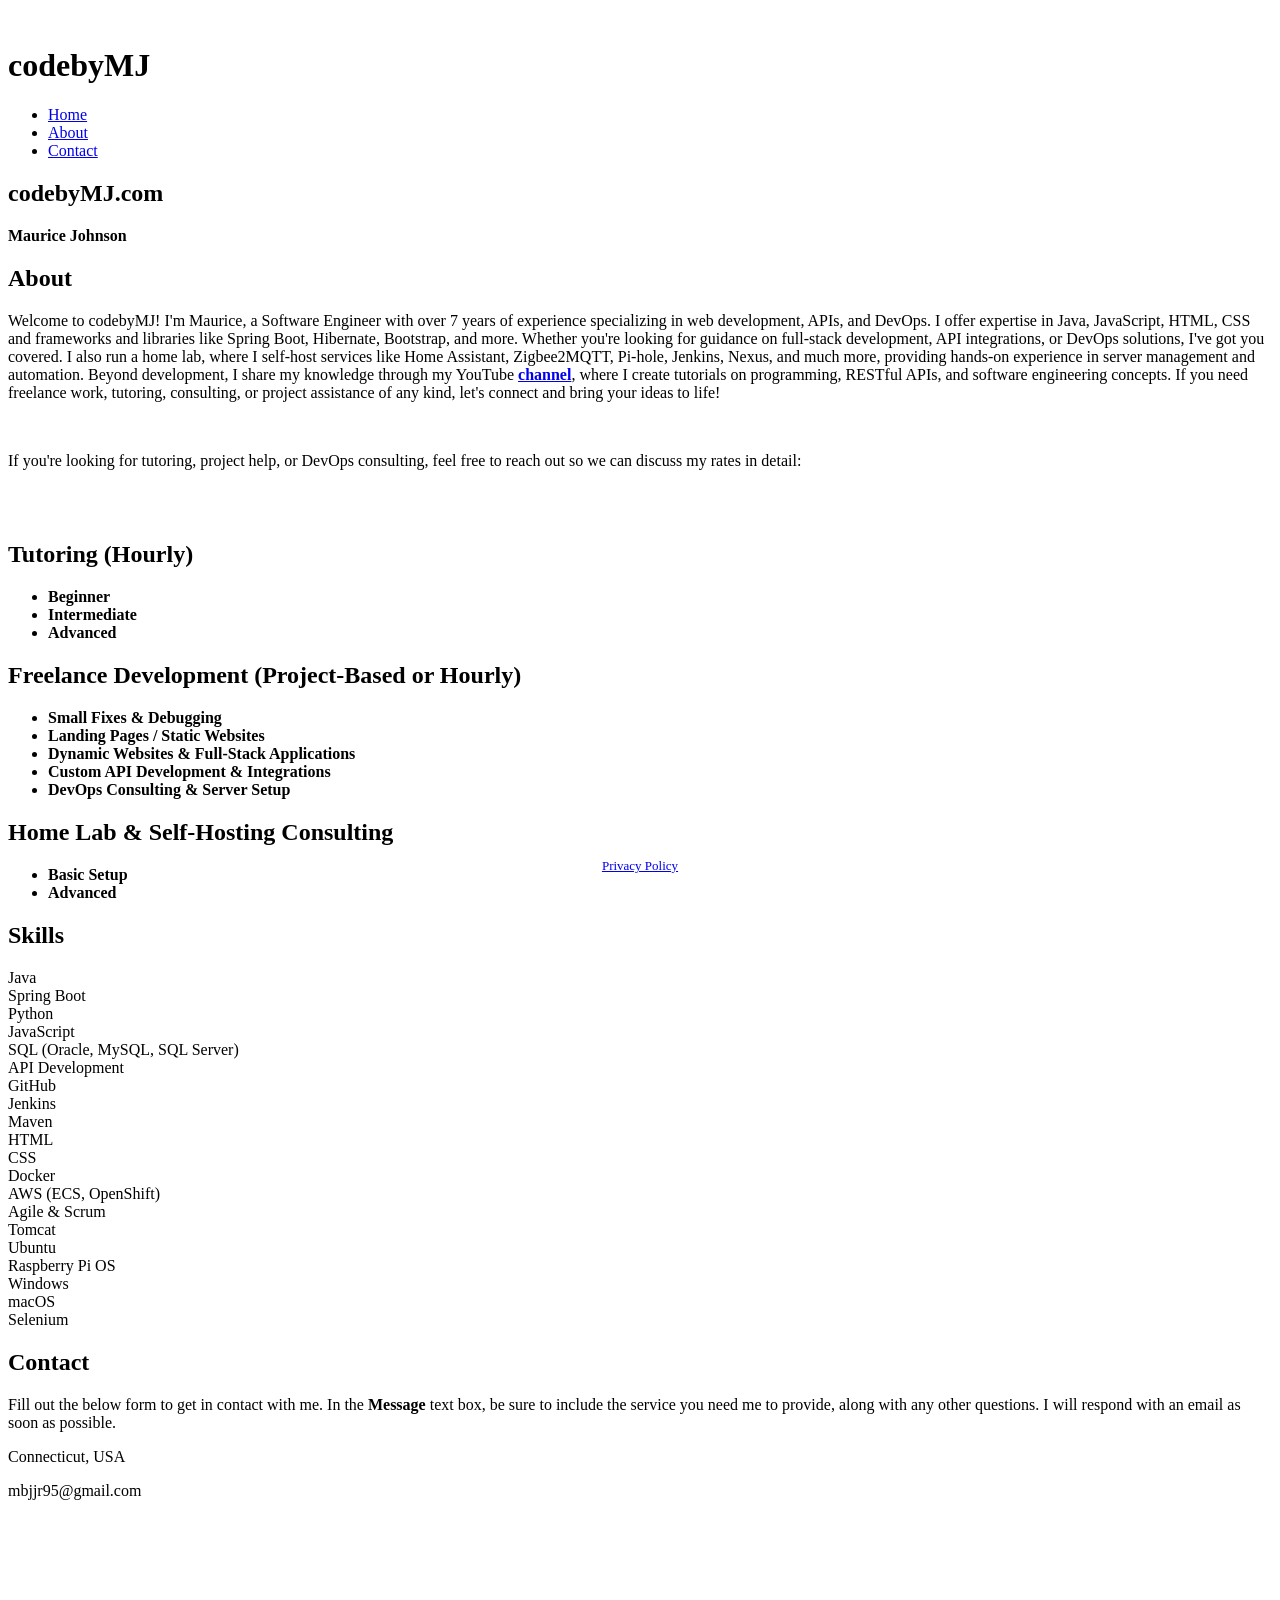
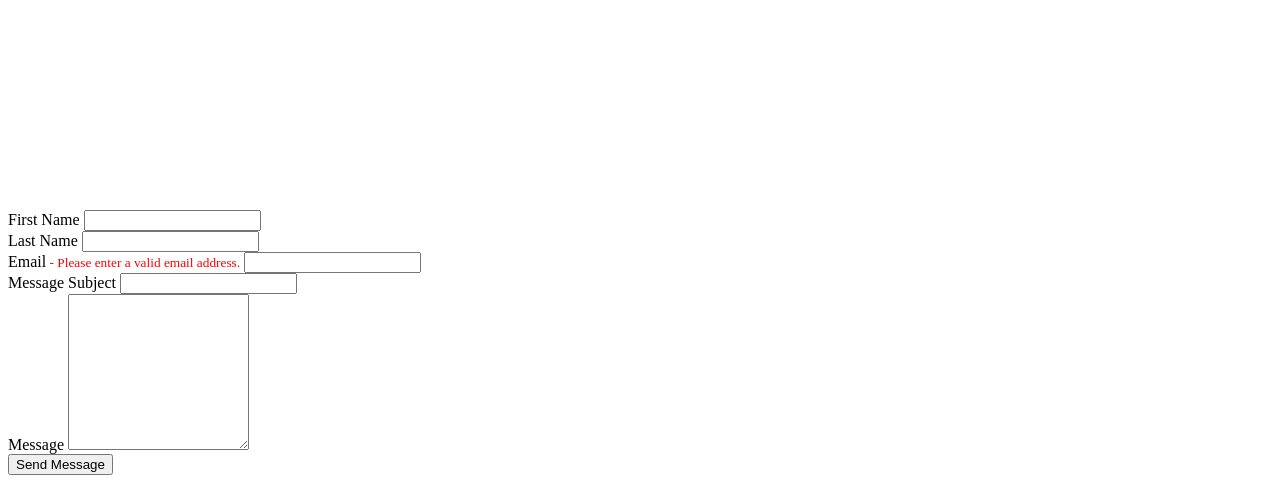
<file: src/main/resources/templates/index.html>
<!DOCTYPE html>
<html lang="en" xmlns:th="http://www.thymeleaf.org">

<head>
  <meta charset="utf-8">
  <meta content="width=device-width, initial-scale=1.0" name="viewport">

  <title>codebyMJ</title>
  <meta content="" name="description">
  <meta content="" name="keywords">

  <!-- Favicons -->
  <link th:href="@{/img/favicon.ico}" rel="icon">

  <!-- Google Fonts -->
  <link th:href="@{https://fonts.googleapis.com/css?family=Open+Sans:300,300i,400,400i,600,600i,700,700i|Raleway:300,300i,400,400i,500,500i,600,600i,700,700i|Poppins:300,300i,400,400i,500,500i,600,600i,700,700i}" rel="stylesheet">

  <!-- Vendor CSS Files -->
  <link th:href="@{/vendor/aos/aos.css}" rel="stylesheet">
  <link th:href="@{/vendor/bootstrap/css/bootstrap.min.css}" rel="stylesheet">
  <link th:href="@{/vendor/bootstrap-icons/bootstrap-icons.css}" rel="stylesheet">
  <link th:href="@{/vendor/boxicons/css/boxicons.min.css}" rel="stylesheet">
  <link th:href="@{/vendor/glightbox/css/glightbox.min.css}" rel="stylesheet">
  <link th:href="@{/vendor/swiper/swiper-bundle.min.css}" rel="stylesheet">
  <!-- Template Main CSS File -->
  <link th:href="@{/css/style.css}" rel="stylesheet">

  <!-- Vendor JS Files -->
  <script th:src="@{/vendor/aos/aos.js}"></script>
  <script th:src="@{/vendor/bootstrap/js/bootstrap.bundle.min.js}"></script>
  <script th:src="@{/vendor/glightbox/js/glightbox.min.js}"></script>
  <script th:src="@{/vendor/isotope-layout/isotope.pkgd.min.js}"></script>
  <script th:src="@{/vendor/purecounter/purecounter.js}"></script>
  <script th:src="@{/vendor/swiper/swiper-bundle.min.js}"></script>
  <script th:src="@{/vendor/typed.js/typed.min.js}"></script>
  <script th:src="@{/vendor/waypoints/noframework.waypoints.js}"></script>
  <script th:src="@{/vendor/jquery/jquery-3.6.0.js}"></script>

</head>

<body>

  <!-- ======= Mobile nav toggle button ======= -->
  <i class="bi bi-list mobile-nav-toggle d-xl-none"></i>

  <!-- ======= Header ======= -->
  <header id="header">
    <div class="d-flex flex-column">

      <div class="profile">
        <img th:src="@{/img/oval_photo.jpeg}" alt="" class="img-fluid rounded-circle">
        <h1 class="text-light">codebyMJ</h1>
        <div class="social-links mt-3 text-center">
          <a th:href="@{mailto:mbjjr95@gmail.com}" class="gmail" target="_blank"><i class="bi bi-google"></i></a>
          <a th:href="@{https://www.linkedin.com/in/mauricej95/}" target="_blank" class="linkedin"><i class="bx bxl-linkedin"></i></a>
          <a th:href="@{https://github.com/johnsonmau}" target="_blank" class="github"><i class="bx bxl-github"></i></a>
          <a th:href="@{https://www.youtube.com/channel/UC0kEXeqojM8RqUCejco4_jg}" target="_blank" class="youtube"><i class="bx bxl-youtube"></i></a>
        </div>
      </div>

      <nav id="navbar" class="nav-menu navbar">
        <ul>
          <li><a href="#hero" class="nav-link scrollto active"><i class="bx bx-home"></i> <span>Home</span></a></li>
          <li><a id="aboutButton" href="#about" class="nav-link scrollto"><i class="bx bx-user"></i> <span>About</span></a></li>
          <li><a href="#contact" class="nav-link scrollto"><i class="bx bx-envelope"></i> <span>Contact</span></a></li>
        </ul>
      </nav><!-- .nav-menu -->
    </div>

    <footer style="text-align: center; position: absolute; bottom: 0; left: 0; width: 100%; padding-bottom: 10px; font-size: 13px;">
      <div class="container" style="margin: 0 auto; display: flex; justify-content: center; width: 100%;">
        <div class="privacyPolicy">
          <a href="/privacy">Privacy Policy</a>
        </div>
      </div>
      <div class="container" style="margin: 0 auto; display: flex; justify-content: center; width: 100%;">
        <div class="copyright" style="color: #fff">
          &copy; Copyright <strong><span>codebyMJ.com</span></strong>
        </div>
      </div>
    </footer>


  </header><!-- End Header -->
  <!-- ======= Hero Section ======= -->
  <section id="hero" class="d-flex flex-column justify-content-center align-items-center">
    <div class="hero-container" data-aos="fade-in">
      <h1>codebyMJ.com</h1>
      <p style="display: inline; font-weight: bold">Maurice Johnson</p>
      <p><span class="typed" data-typed-items="Developer, Software Engineer, Freelancer, Consultant, Tutor"></span></p>
    </div>

  </section><!-- End Hero -->


  <main id="main">

    <!-- ======= About Section ======= -->
    <section id="about" class="about container">

        <div class="section-title">
          <h2>About</h2>
          <p>
            Welcome to codebyMJ! I'm Maurice, a Software Engineer with over 7 years of experience specializing
            in web development, APIs, and DevOps. I offer expertise in Java, JavaScript, HTML, CSS
            and frameworks and libraries like Spring Boot, Hibernate, Bootstrap, and more. Whether you're looking for guidance
            on full-stack development, API integrations, or DevOps solutions, I've got you covered.
            I also run a home lab, where I self-host services like Home Assistant,
            Zigbee2MQTT, Pi-hole, Jenkins, Nexus, and much more, providing hands-on experience in server management and automation.
            Beyond development, I share my knowledge through my YouTube
            <strong><a href="https://www.youtube.com/channel/UC0kEXeqojM8RqUCejco4_jg">channel</a></strong>, where I
            create tutorials on programming, RESTful APIs, and software engineering concepts. If you need freelance work,
            tutoring, consulting, or project assistance of any kind, let's connect and bring your ideas to life!
          </p>
          <br>
          <p>If you're looking for tutoring, project help, or DevOps consulting, feel free to reach out so we can discuss my rates in detail:</p>
          <br><br>
          <h2>Tutoring (Hourly)</h2>
          <ul>
            <li><strong>Beginner</strong></li>
            <li><strong>Intermediate</strong></li>
            <li><strong>Advanced</strong></li>
          </ul>

          <h2>Freelance Development (Project-Based or Hourly)</h2>
          <ul>
            <li><strong>Small Fixes & Debugging</strong></li>
            <li><strong>Landing Pages / Static Websites</strong></li>
            <li><strong>Dynamic Websites & Full-Stack Applications</strong></li>
            <li><strong>Custom API Development & Integrations</strong></li>
            <li><strong>DevOps Consulting & Server Setup</strong></li>
          </ul>

          <h2>Home Lab & Self-Hosting Consulting</h2>
          <ul>
            <li><strong>Basic Setup</strong></li>
            <li><strong>Advanced</strong></li>
          </ul>

          <!-- ======= Skills Section ======= -->
          <section id="skills" class="skills section-bg">
            <div class="container">

              <div class="section-title">
                <h2>Skills</h2>
              </div>

              <div class="row skills-content">

                <div class="col-lg-6" data-aos="fade-up">
                  <div class="progress">
                    <span class="skill">Java</span>
                    <div class="progress-bar-wrap">
                      <div class="progress-bar" role="progressbar" style="width: 85%;"></div>
                    </div>
                  </div>
                  <div class="progress">
                    <span class="skill">Spring Boot</span>
                    <div class="progress-bar-wrap">
                      <div class="progress-bar" role="progressbar" style="width: 80%;"></div>
                    </div>
                  </div>
                  <div class="progress">
                    <span class="skill">Python</span>
                    <div class="progress-bar-wrap">
                      <div class="progress-bar" role="progressbar" style="width: 70%;"></div>
                    </div>
                  </div>
                  <div class="progress">
                    <span class="skill">JavaScript</span>
                    <div class="progress-bar-wrap">
                      <div class="progress-bar" role="progressbar" style="width: 75%;"></div>
                    </div>
                  </div>
                  <div class="progress">
                    <span class="skill">SQL (Oracle, MySQL, SQL Server)</span>
                    <div class="progress-bar-wrap">
                      <div class="progress-bar" role="progressbar" style="width: 80%;"></div>
                    </div>
                  </div>
                  <div class="progress">
                    <span class="skill">API Development</span>
                    <div class="progress-bar-wrap">
                      <div class="progress-bar" role="progressbar" style="width: 80%;"></div>
                    </div>
                  </div>
                  <div class="progress">
                    <span class="skill">GitHub</span>
                    <div class="progress-bar-wrap">
                      <div class="progress-bar" role="progressbar" style="width: 85%;"></div>
                    </div>
                  </div>
                  <div class="progress">
                    <span class="skill">Jenkins</span>
                    <div class="progress-bar-wrap">
                      <div class="progress-bar" role="progressbar" style="width: 70%;"></div>
                    </div>
                  </div>
                  <div class="progress">
                    <span class="skill">Maven</span>
                    <div class="progress-bar-wrap">
                      <div class="progress-bar" role="progressbar" style="width: 75%;"></div>
                    </div>
                  </div>
                  <div class="progress">
                    <span class="skill">HTML</span>
                    <div class="progress-bar-wrap">
                      <div class="progress-bar" role="progressbar" style="width: 90%;"></div>
                    </div>
                  </div>
                </div>

                <div class="col-lg-6" data-aos="fade-up" data-aos-delay="100">
                  <div class="progress">
                    <span class="skill">CSS</span>
                    <div class="progress-bar-wrap">
                      <div class="progress-bar" role="progressbar" style="width: 85%;"></div>
                    </div>
                  </div>
                  <div class="progress">
                    <span class="skill">Docker</span>
                    <div class="progress-bar-wrap">
                      <div class="progress-bar" role="progressbar" style="width: 60%;"></div>
                    </div>
                  </div>
                  <div class="progress">
                    <span class="skill">AWS (ECS, OpenShift)</span>
                    <div class="progress-bar-wrap">
                      <div class="progress-bar" role="progressbar" style="width: 70%;"></div>
                    </div>
                  </div>
                  <div class="progress">
                    <span class="skill">Agile & Scrum</span>
                    <div class="progress-bar-wrap">
                      <div class="progress-bar" role="progressbar" style="width: 80%;"></div>
                    </div>
                  </div>
                  <div class="progress">
                    <span class="skill">Tomcat</span>
                    <div class="progress-bar-wrap">
                      <div class="progress-bar" role="progressbar" style="width: 75%;"></div>
                    </div>
                  </div>
                  <div class="progress">
                    <span class="skill">Ubuntu</span>
                    <div class="progress-bar-wrap">
                      <div class="progress-bar" role="progressbar" style="width: 80%;"></div>
                    </div>
                  </div>
                  <div class="progress">
                    <span class="skill">Raspberry Pi OS</span>
                    <div class="progress-bar-wrap">
                      <div class="progress-bar" role="progressbar" style="width: 65%;"></div>
                    </div>
                  </div>
                  <div class="progress">
                    <span class="skill">Windows</span>
                    <div class="progress-bar-wrap">
                      <div class="progress-bar" role="progressbar" style="width: 85%;"></div>
                    </div>
                  </div>
                  <div class="progress">
                    <span class="skill">macOS</span>
                    <div class="progress-bar-wrap">
                      <div class="progress-bar" role="progressbar" style="width: 80%;"></div>
                    </div>
                  </div>
                  <div class="progress">
                    <span class="skill">Selenium</span>
                    <div class="progress-bar-wrap">
                      <div class="progress-bar" role="progressbar" style="width: 70%;"></div>
                    </div>
                  </div>
                </div>

              </div>

            </div>
          </section>
          <!-- End Skills Section -->
      </div>
    </section>

    <!-- ======= Contact Section ======= -->
    <section id="contact" class="contact">
      <div class="container">

        <div class="section-title">
          <h2>Contact</h2>
          <p>Fill out the below form to get in contact with me. In the <strong>Message</strong> text box, be sure to include the service you need me to provide, along with any other questions. I will respond with an email as soon as possible.</p>
        </div>

        <div class="row" data-aos="fade-in">

          <div class="col-lg-5 d-flex align-items-stretch">
            <div class="info">
              <div class="address">
                <i class="bi bi-geo-alt"></i>
                <p>Connecticut, USA</p>
              </div>

              <div class="email">
                <i class="bi bi-envelope"></i>
                <p>mbjjr95@gmail.com</p>
              </div>

              <iframe src="https://www.google.com/maps/embed?pb=!1m18!1m12!1m3!1d47614.497712682314!2d-72.71510638383808!3d41.765682133057645!2m3!1f0!2f0!3f0!3m2!1i1024!2i768!4f13.1!3m3!1m2!1s0x89e65311f21151a5%3A0xcc8e4aa8e97d5999!2sHartford%2C%20CT!5e0!3m2!1sen!2sus!4v1620849680013!5m2!1sen!2sus" frameborder="0" style="border:0; width: 100%; height: 290px;" allowfullscreen></iframe>
            </div>

          </div>

          <div class="col-lg-7 mt-5 mt-lg-0 d-flex align-items-stretch">
            <form role="form" class="email-form" method="post">
              <div class="row">
                <div class="form-group col-md-6">
                  <label id="fName" for="firstName" data-toggle="tooltip" title="Hooray!" data-severity="danger">First Name</label>
                  <input type="text" name="firstName" class="form-control" id="firstName" required>
                </div>
                <div class="form-group col-md-6">
                  <label id="lName" for="lastName">Last Name</label>
                  <input type="text" class="form-control" name="lastName" id="lastName" required>
                </div>
              </div>
              <div class="row">
                <div class="form-group col-md-6">
                  <label id="emailLabel" for="email">Email</label><small id="emailFormWarn" style="color: red">
                  - Please enter a valid email address.</small>
                  <input type="email" name="email" class="form-control" id="email" required>
                </div>
                <div class="form-group col-md-6">
                  <label id="subLabel" for="subject">Message Subject</label>
                  <input type="text" class="form-control" name="subject" id="subject" required>
                </div>
              </div>
              <div class="form-group">
                <label id="messageLabel" for="message">Message</label>
                <textarea id="message" class="form-control" name="message" rows="10" required></textarea>
              </div>
              <div class="text-center">
                <button onclick="customSubmit(event)" id="sendContactButton" type="submit">Send Message</button>
                <!-- Spinner (hidden by default) -->
                <div id="spinner">
                  <div class="spinner-border text-black-50" role="status">
                    <span class="sr-only"></span>
                  </div>
                </div>
              </div>
            </form>
          </div>
        </div>

      </div>
    </section>
    <!-- End Contact Section -->

  </main><!-- End #main -->

  <a href="#" class="back-to-top d-flex align-items-center justify-content-center"><i class="bi bi-arrow-up-short"></i></a>

  <!-- Template Main JS File -->
  <script th:src="@{/js/index.js}"></script>
  <script th:src="@{/js/main.js}"></script>
</body>

</html>
</file>
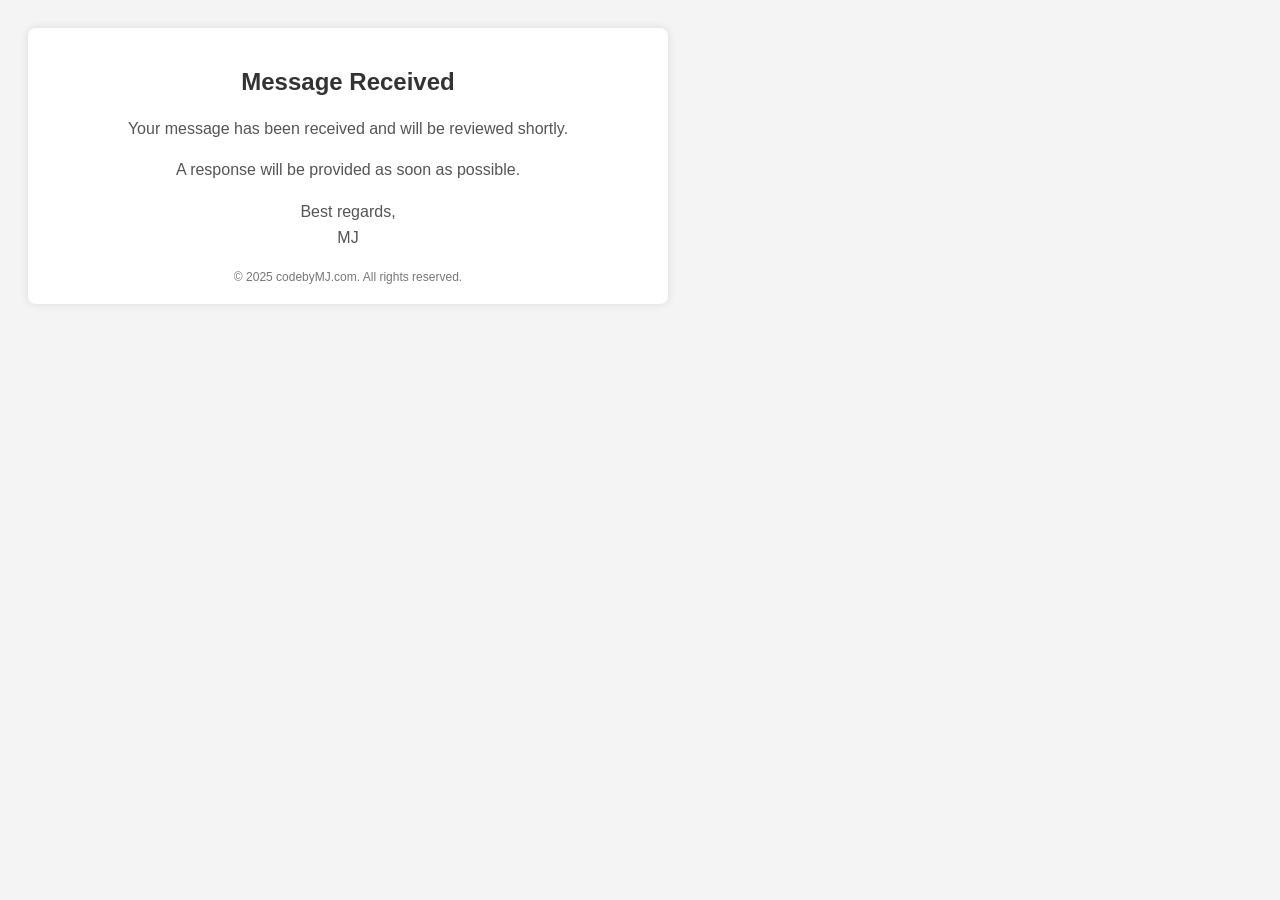
<file: src/main/resources/templates/email.html>
<!DOCTYPE html>
<html>
<head>
    <meta charset="UTF-8">
    <title>Message Received</title>
    <style>
        body {
            font-family: Arial, sans-serif;
            background-color: #f4f4f4;
            padding: 20px;
        }
        .container {
            max-width: 600px;
            background: #ffffff;
            padding: 20px;
            border-radius: 8px;
            box-shadow: 0 0 10px rgba(0, 0, 0, 0.1);
            text-align: center;
        }
        h2 {
            color: #333;
        }
        p {
            color: #555;
            line-height: 1.6;
        }
        .footer {
            margin-top: 20px;
            font-size: 12px;
            color: #777;
        }
    </style>
</head>
<body>
<div class="container">
    <h2>Message Received</h2>
    <p>Your message has been received and will be reviewed shortly.</p>
    <p>A response will be provided as soon as possible.</p>
    <p>Best regards,<br> MJ</p>
    <div class="footer">&copy; 2025 codebyMJ.com. All rights reserved.</div>
</div>
</body>
</html>
</file>
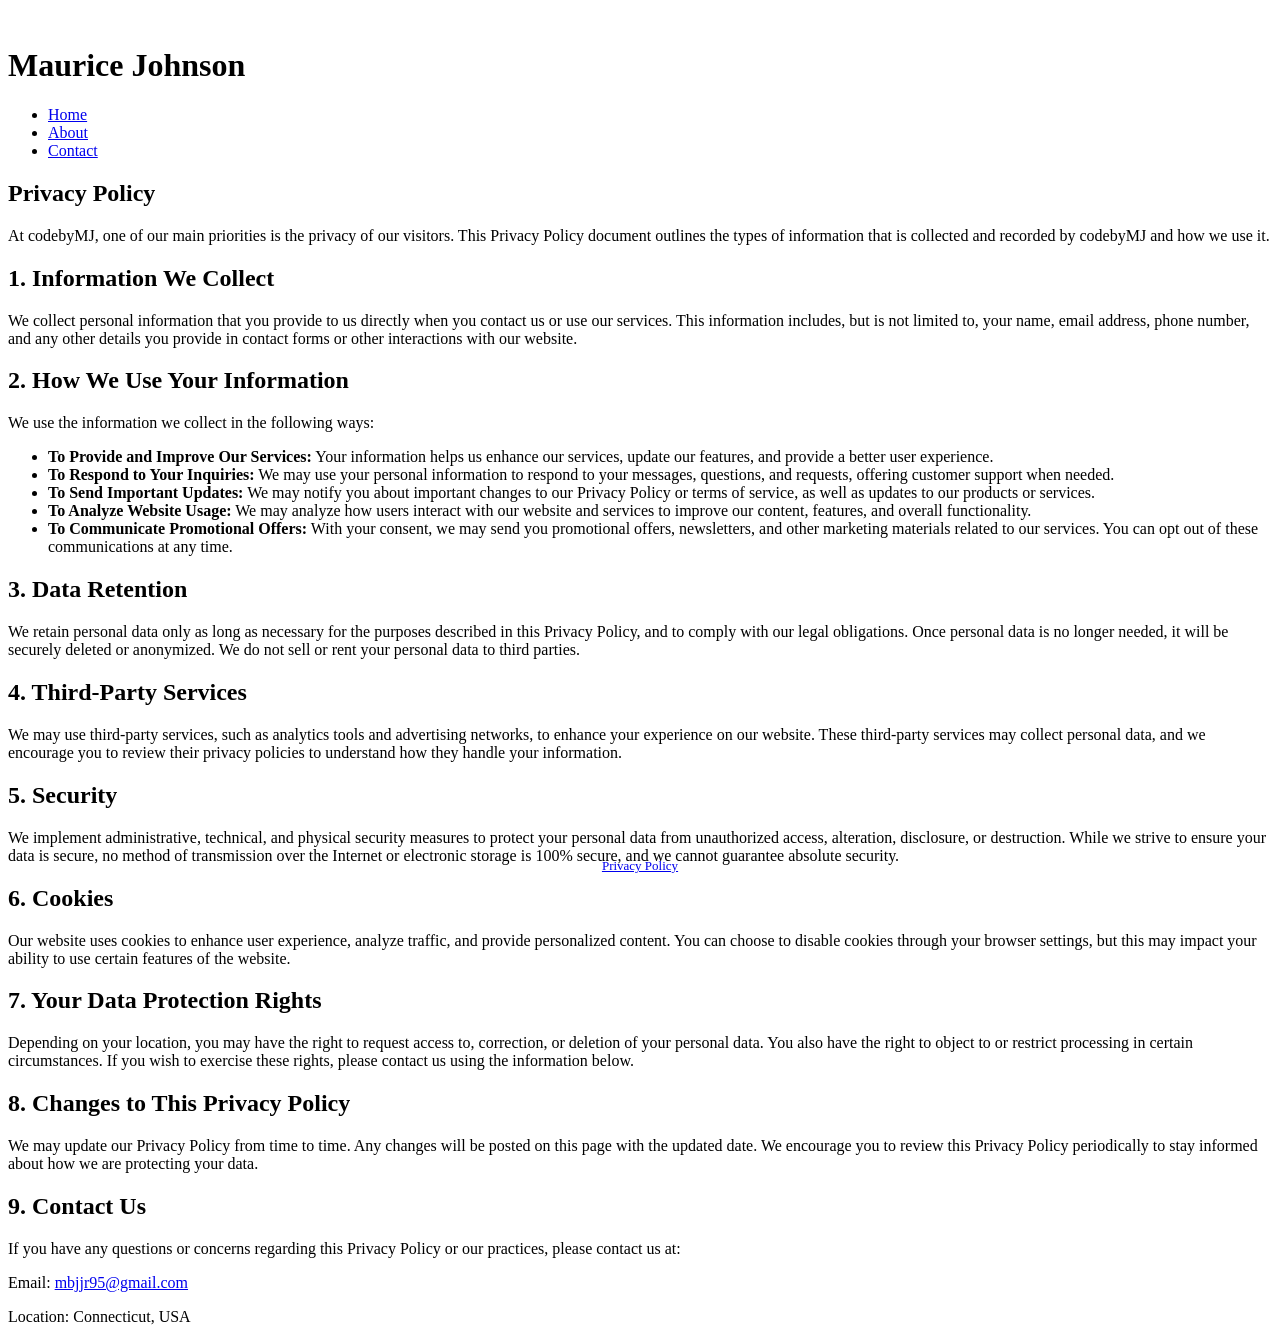
<file: src/main/resources/templates/privacy.html>
<!DOCTYPE html>
<html lang="en" xmlns:th="http://www.thymeleaf.org">

<head>
  <meta charset="utf-8">
  <meta content="width=device-width, initial-scale=1.0" name="viewport">

  <title>Privacy Policy - codebyMJ</title>
  <meta content="Privacy Policy for codebyMJ" name="description">
  <meta content="Privacy, Policy, Terms" name="keywords">

  <!-- Favicons -->
  <link th:href="@{/img/favicon.ico}" rel="icon">

  <!-- Google Fonts -->
  <link th:href="@{https://fonts.googleapis.com/css?family=Open+Sans:300,300i,400,400i,600,600i,700,700i|Raleway:300,300i,400,400i,500,500i,600,600i,700,700i|Poppins:300,300i,400,400i,500,500i,600,600i,700,700i}" rel="stylesheet">

  <!-- Vendor CSS Files -->
  <link th:href="@{/vendor/aos/aos.css}" rel="stylesheet">
  <link th:href="@{/vendor/bootstrap/css/bootstrap.min.css}" rel="stylesheet">
  <link th:href="@{/vendor/bootstrap-icons/bootstrap-icons.css}" rel="stylesheet">
  <link th:href="@{/vendor/boxicons/css/boxicons.min.css}" rel="stylesheet">
  <link th:href="@{/vendor/glightbox/css/glightbox.min.css}" rel="stylesheet">
  <link th:href="@{/vendor/swiper/swiper-bundle.min.css}" rel="stylesheet">
  <!-- Template Main CSS File -->
  <link th:href="@{/css/style.css}" rel="stylesheet">

  <!-- Vendor JS Files -->
  <script th:src="@{/vendor/aos/aos.js}"></script>
  <script th:src="@{/vendor/bootstrap/js/bootstrap.bundle.min.js}"></script>
  <script th:src="@{/vendor/glightbox/js/glightbox.min.js}"></script>
  <script th:src="@{/vendor/isotope-layout/isotope.pkgd.min.js}"></script>
  <script th:src="@{/vendor/purecounter/purecounter.js}"></script>
  <script th:src="@{/vendor/swiper/swiper-bundle.min.js}"></script>
  <script th:src="@{/vendor/typed.js/typed.min.js}"></script>
  <script th:src="@{/vendor/waypoints/noframework.waypoints.js}"></script>
  <script th:src="@{/vendor/jquery/jquery-3.6.0.js}"></script>

</head>

<body>

<!-- ======= Mobile nav toggle button ======= -->
<i class="bi bi-list mobile-nav-toggle d-xl-none"></i>

<!-- ======= Header ======= -->
<header id="header">
  <div class="d-flex flex-column">
    <div class="profile">
      <img th:src="@{/img/oval_photo.jpeg}" alt="" class="img-fluid rounded-circle">
      <h1 class="text-light">Maurice Johnson</h1>
      <div class="social-links mt-3 text-center">
        <a th:href="@{mailto:mbjjr95@gmail.com}" class="gmail" target="_blank"><i class="bi bi-google"></i></a>
        <a th:href="@{https://www.linkedin.com/in/mauricej95/}" target="_blank" class="linkedin"><i class="bx bxl-linkedin"></i></a>
        <a th:href="@{https://github.com/johnsonmau}" target="_blank" class="github"><i class="bx bxl-github"></i></a>
        <a th:href="@{https://www.youtube.com/channel/UC0kEXeqojM8RqUCejco4_jg}" target="_blank" class="youtube"><i class="bx bxl-youtube"></i></a>
      </div>
    </div>

    <nav id="navbar" class="nav-menu navbar">
      <ul>
        <li><a href="/#hero" class="nav-link scrollto"><i class="bx bx-home"></i> <span>Home</span></a></li>
        <li><a href="/#about" class="nav-link scrollto"><i class="bx bx-user"></i> <span>About</span></a></li>
        <li><a href="/#contact" class="nav-link scrollto"><i class="bx bx-envelope"></i> <span>Contact</span></a></li>
      </ul>
    </nav><!-- .nav-menu -->
  </div>

  <footer style="text-align: center; position: absolute; bottom: 0; left: 0; width: 100%; padding-bottom: 10px; font-size: 13px;">
    <div class="container" style="margin: 0 auto; display: flex; justify-content: center; width: 100%;">
      <div class="privacyPolicy">
        <a href="/privacy">Privacy Policy</a>
      </div>
    </div>
    <div class="container" style="margin: 0 auto; display: flex; justify-content: center; width: 100%;">
      <div class="copyright" style="color: #fff">
        &copy; Copyright <strong><span>codebyMJ.com</span></strong>
      </div>
    </div>
  </footer>
</header><!-- End Header -->

<main id="main">
  <!-- ======= Privacy Policy Section ======= -->
  <section id="privacy-policy" class="container">

    <div class="section-title">
      <h2>Privacy Policy</h2>
      <p>At codebyMJ, one of our main priorities is the privacy of our visitors. This Privacy Policy document outlines the types of information that is collected and recorded by codebyMJ and how we use it.</p>
    </div>

    <div class="section-title">
      <h2>1. Information We Collect</h2>
      <p>We collect personal information that you provide to us directly when you contact us or use our services. This information includes, but is not limited to, your name, email address, phone number, and any other details you provide in contact forms or other interactions with our website.</p>
    </div>

    <div class="section-title">
      <h2>2. How We Use Your Information</h2>
      <p>We use the information we collect in the following ways:</p>
      <ul>
        <li><strong>To Provide and Improve Our Services:</strong> Your information helps us enhance our services, update our features, and provide a better user experience.</li>
        <li><strong>To Respond to Your Inquiries:</strong> We may use your personal information to respond to your messages, questions, and requests, offering customer support when needed.</li>
        <li><strong>To Send Important Updates:</strong> We may notify you about important changes to our Privacy Policy or terms of service, as well as updates to our products or services.</li>
        <li><strong>To Analyze Website Usage:</strong> We may analyze how users interact with our website and services to improve our content, features, and overall functionality.</li>
        <li><strong>To Communicate Promotional Offers:</strong> With your consent, we may send you promotional offers, newsletters, and other marketing materials related to our services. You can opt out of these communications at any time.</li>
      </ul>
    </div>

    <div class="section-title">
      <h2>3. Data Retention</h2>
      <p>We retain personal data only as long as necessary for the purposes described in this Privacy Policy, and to comply with our legal obligations. Once personal data is no longer needed, it will be securely deleted or anonymized. We do not sell or rent your personal data to third parties.</p>
    </div>

    <div class="section-title">
      <h2>4. Third-Party Services</h2>
      <p>We may use third-party services, such as analytics tools and advertising networks, to enhance your experience on our website. These third-party services may collect personal data, and we encourage you to review their privacy policies to understand how they handle your information.</p>
    </div>

    <div class="section-title">
      <h2>5. Security</h2>
      <p>We implement administrative, technical, and physical security measures to protect your personal data from unauthorized access, alteration, disclosure, or destruction. While we strive to ensure your data is secure, no method of transmission over the Internet or electronic storage is 100% secure, and we cannot guarantee absolute security.</p>
    </div>

    <div class="section-title">
      <h2>6. Cookies</h2>
      <p>Our website uses cookies to enhance user experience, analyze traffic, and provide personalized content. You can choose to disable cookies through your browser settings, but this may impact your ability to use certain features of the website.</p>
    </div>

    <div class="section-title">
      <h2>7. Your Data Protection Rights</h2>
      <p>Depending on your location, you may have the right to request access to, correction, or deletion of your personal data. You also have the right to object to or restrict processing in certain circumstances. If you wish to exercise these rights, please contact us using the information below.</p>
    </div>

    <div class="section-title">
      <h2>8. Changes to This Privacy Policy</h2>
      <p>We may update our Privacy Policy from time to time. Any changes will be posted on this page with the updated date. We encourage you to review this Privacy Policy periodically to stay informed about how we are protecting your data.</p>
    </div>

    <div class="section-title">
      <h2>9. Contact Us</h2>
      <p>If you have any questions or concerns regarding this Privacy Policy or our practices, please contact us at:</p>
      <p>Email: <a href="mailto:mbjjr95@gmail.com">mbjjr95@gmail.com</a></p>
      <p>Location: Connecticut, USA</p>
    </div>

  </section>
  <!-- End Privacy Policy Section -->
</main><!-- End #main -->


<a href="#" class="back-to-top d-flex align-items-center justify-content-center"><i class="bi bi-arrow-up-short"></i></a>

<!-- Template Main JS File -->
<script th:src="@{/js/index.js}"></script>
<script th:src="@{/js/main.js}"></script>
</body>

</html>
</file>
